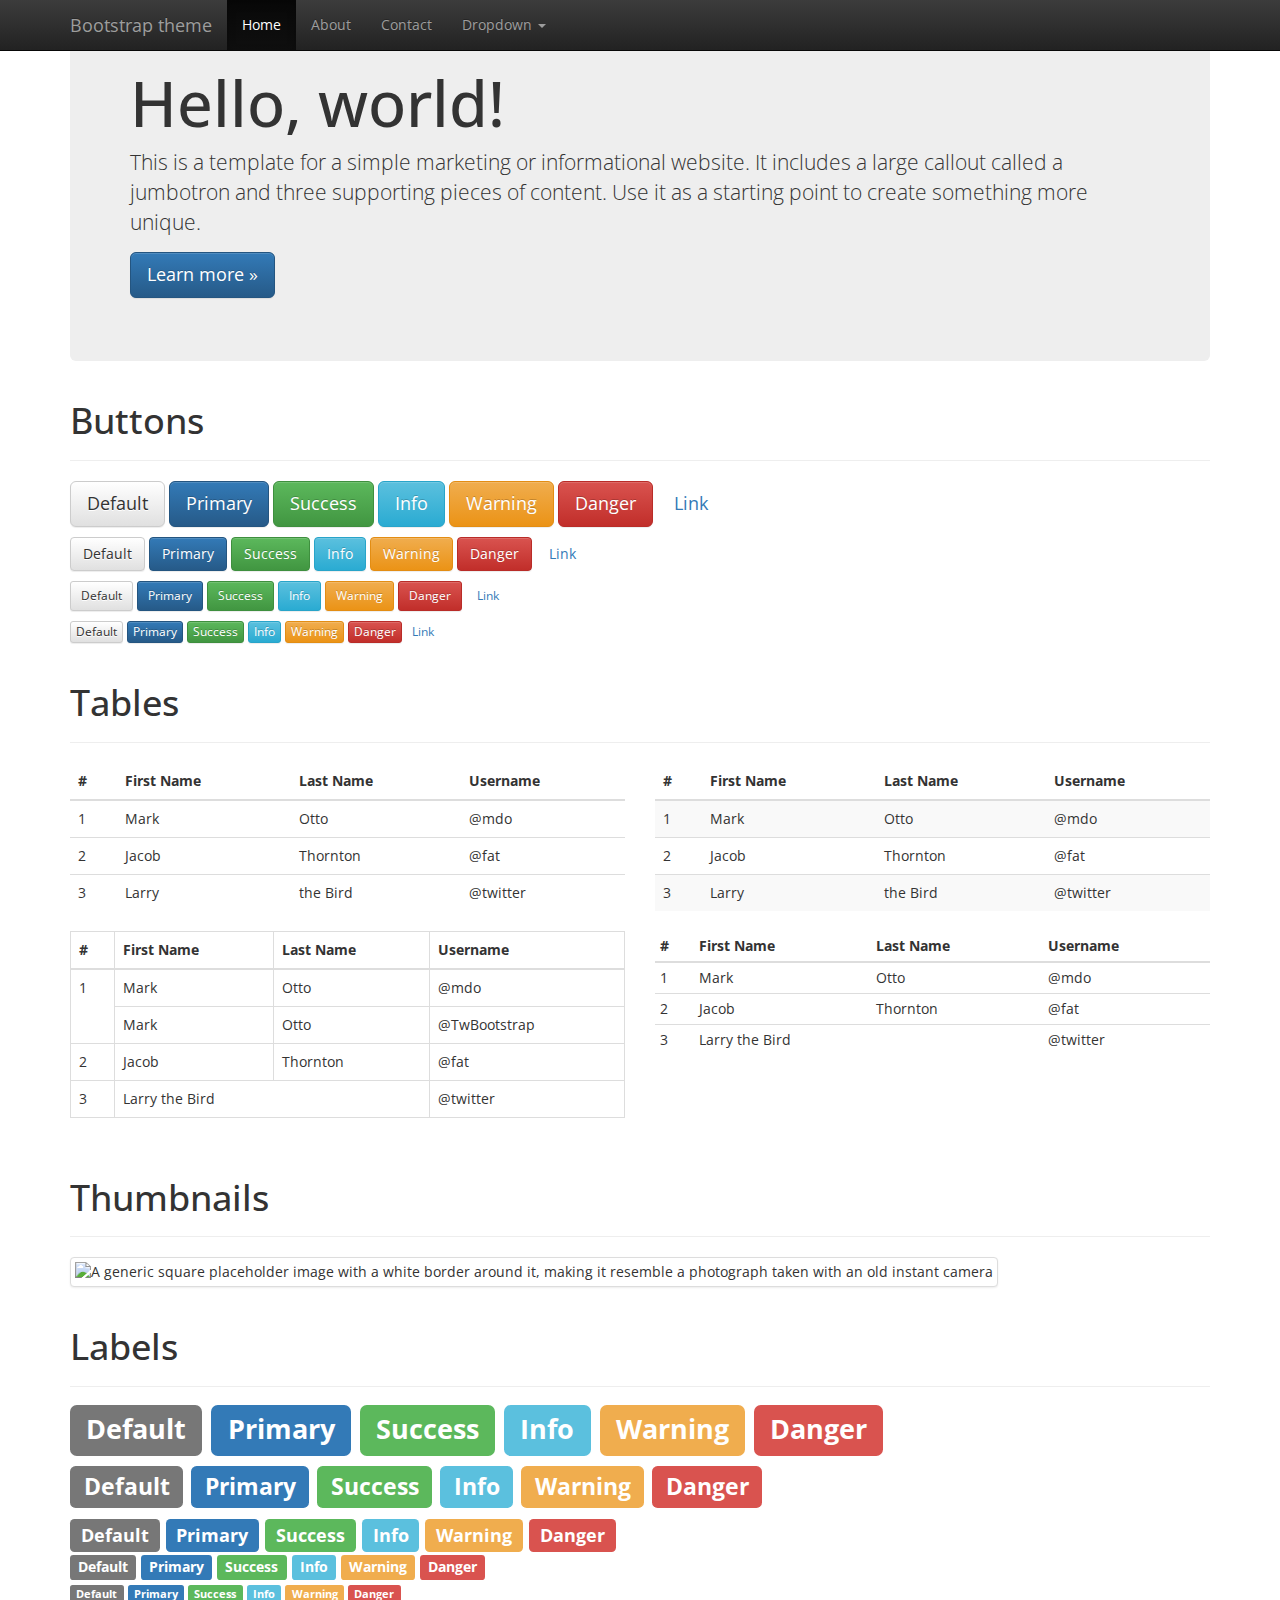
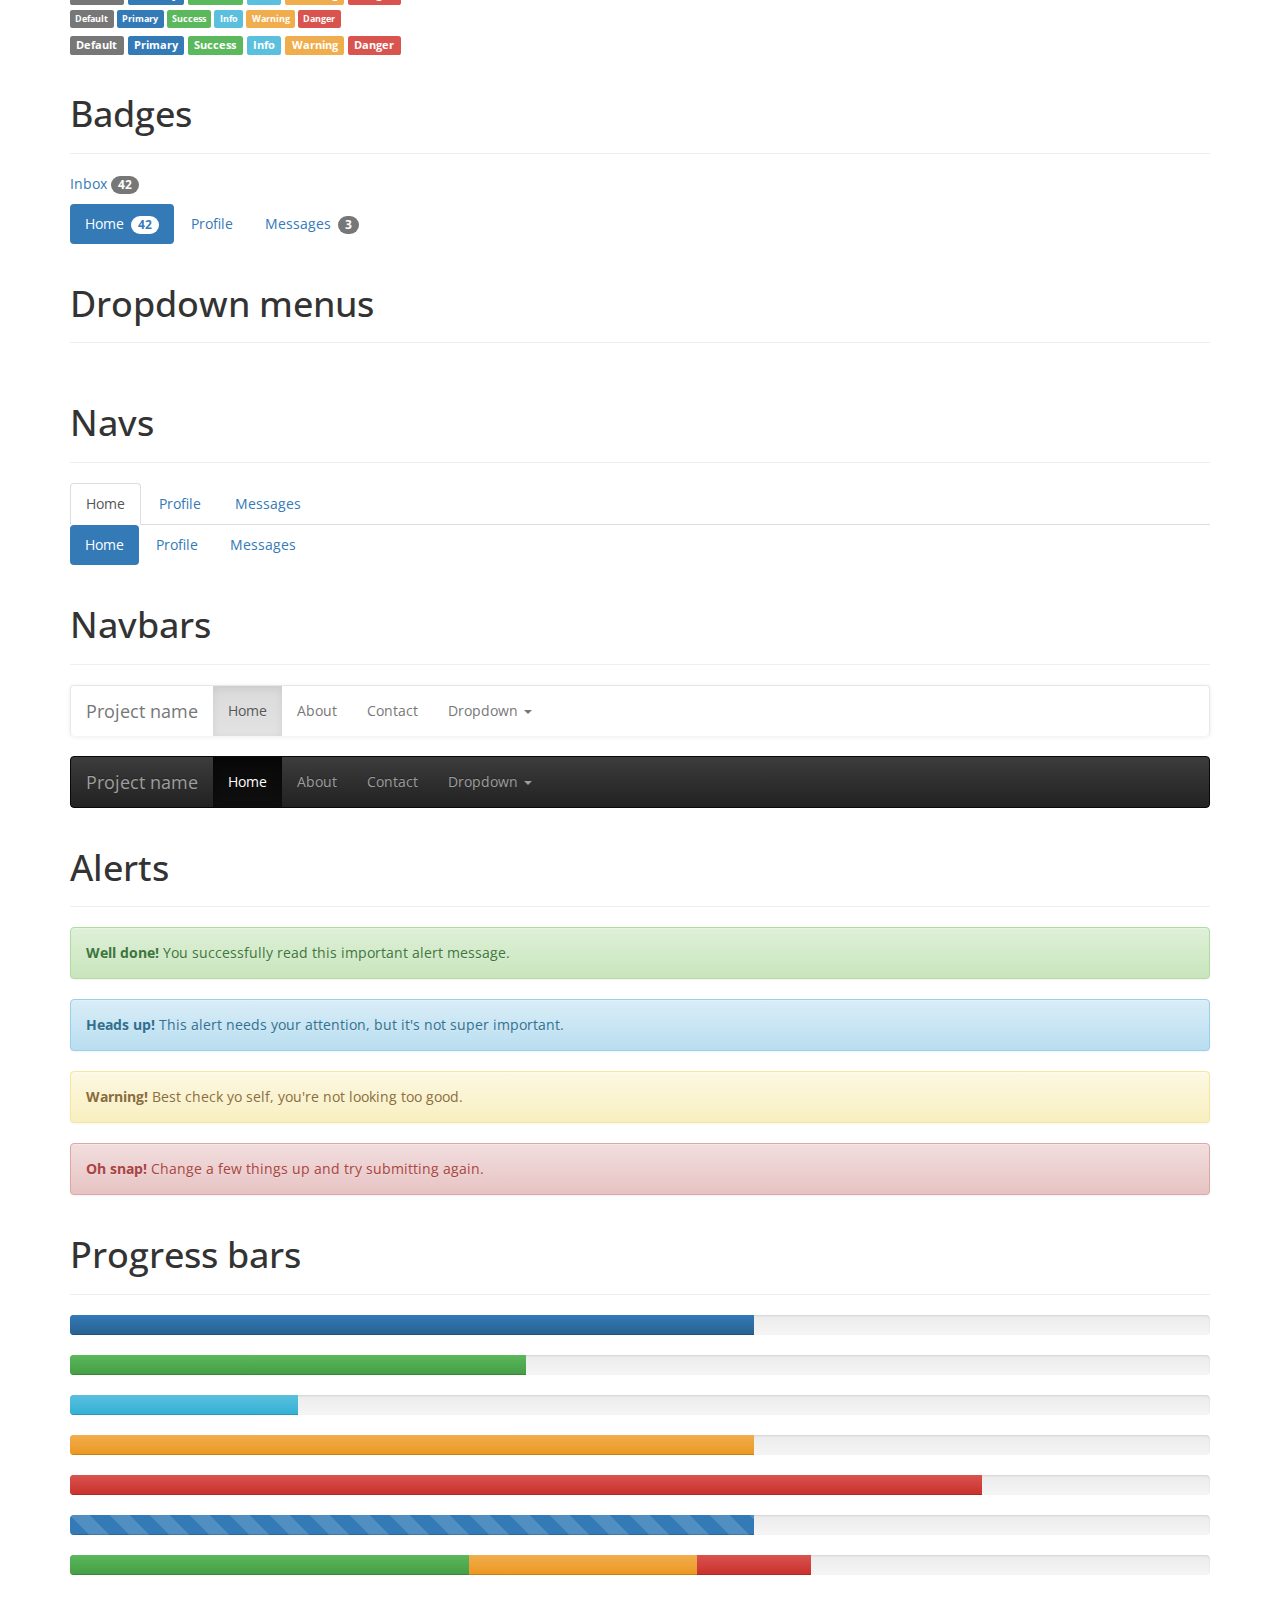
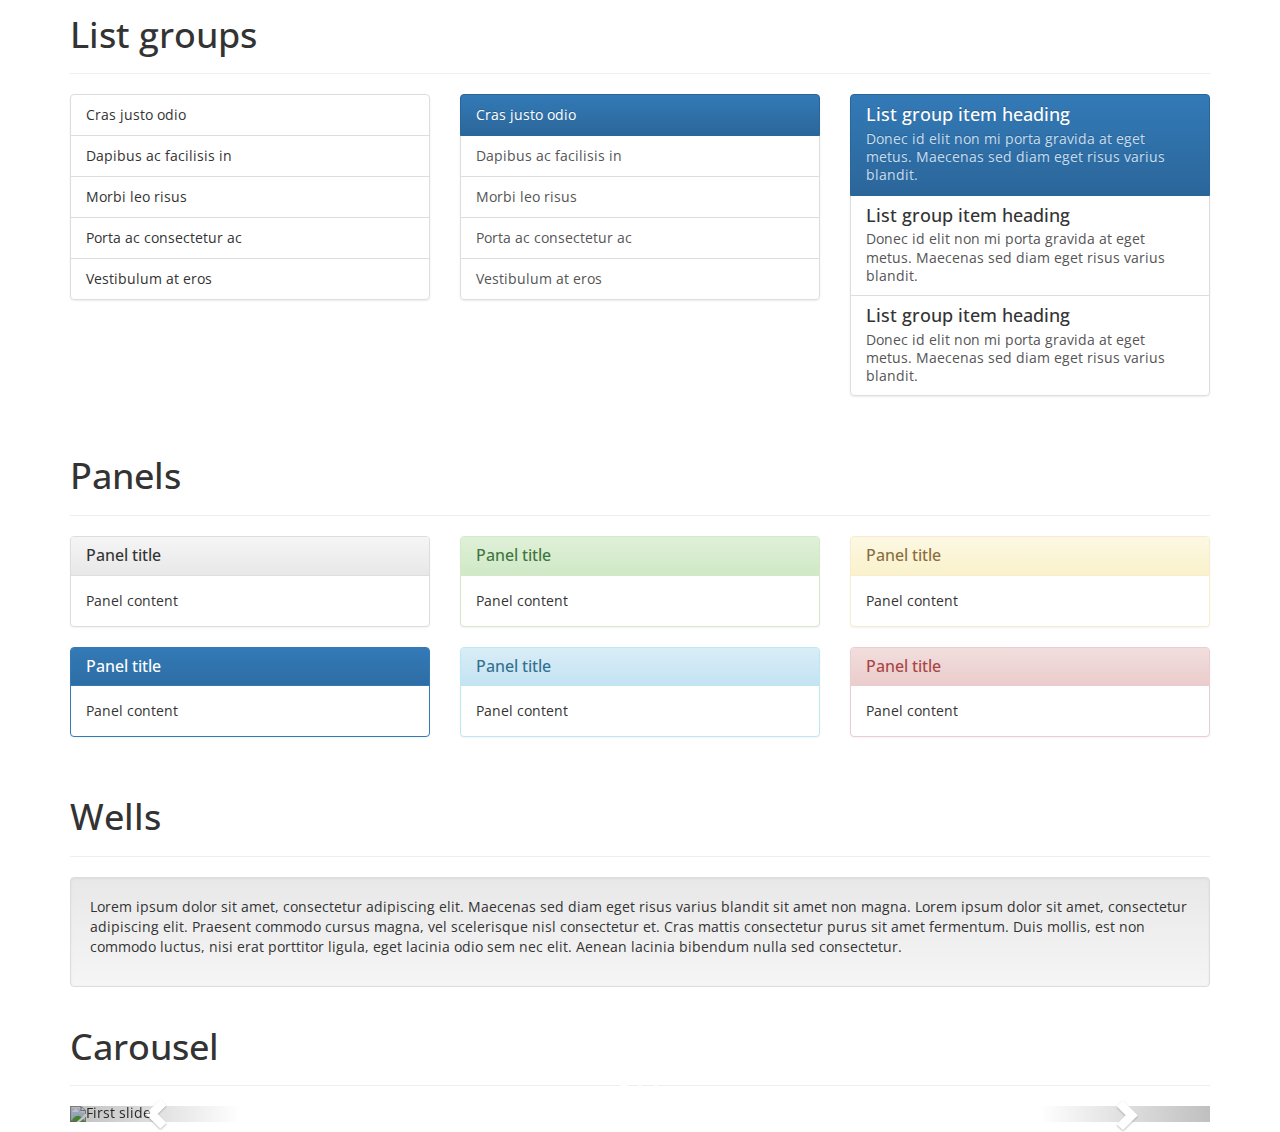
<file: index.html>
<!DOCTYPE html>
<html lang="en">
  <head>
    <meta charset="utf-8">
    <meta http-equiv="X-UA-Compatible" content="IE=edge">
    <meta name="viewport" content="width=device-width, initial-scale=1">
    <meta name="description" content="">
    <meta name="author" content="">
    <link rel="icon" href="../../favicon.ico">

    <title>Theme Template for Bootstrap</title>

    <!-- Bootstrap core CSS -->
    <link href="./css/bootstrap.min.css" rel="stylesheet">
    <!-- Bootstrap theme -->
    <link href="./css/bootstrap-theme.min.css" rel="stylesheet">

    <!-- Custom styles for this template -->
    <link href="theme.css" rel="stylesheet">

    <!-- HTML5 shim and Respond.js for IE8 support of HTML5 elements and media queries -->
    <!--[if lt IE 9]>
      <script src="https://oss.maxcdn.com/html5shiv/3.7.2/html5shiv.min.js"></script>
      <script src="https://oss.maxcdn.com/respond/1.4.2/respond.min.js"></script>
    <![endif]-->
  </head>

  <body role="document">

    <!-- Fixed navbar -->
    <nav class="navbar navbar-inverse navbar-fixed-top" role="navigation">
      <div class="container">
        <div class="navbar-header">
          <button type="button" class="navbar-toggle collapsed" data-toggle="collapse" data-target="#navbar" aria-expanded="false" aria-controls="navbar">
            <span class="sr-only">Toggle navigation</span>
            <span class="icon-bar"></span>
            <span class="icon-bar"></span>
            <span class="icon-bar"></span>
          </button>
          <a class="navbar-brand" href="#">Bootstrap theme</a>
        </div>
        <div id="navbar" class="navbar-collapse collapse">
          <ul class="nav navbar-nav">
            <li class="active"><a href="#">Home</a></li>
            <li><a href="#about">About</a></li>
            <li><a href="#contact">Contact</a></li>
            <li class="dropdown">
              <a href="#" class="dropdown-toggle" data-toggle="dropdown" role="button" aria-expanded="false">Dropdown <span class="caret"></span></a>
              <ul class="dropdown-menu" role="menu">
                <li><a href="#">Action</a></li>
                <li><a href="#">Another action</a></li>
                <li><a href="#">Something else here</a></li>
                <li class="divider"></li>
                <li class="dropdown-header">Nav header</li>
                <li><a href="#">Separated link</a></li>
                <li><a href="#">One more separated link</a></li>
              </ul>
            </li>
          </ul>
        </div><!--/.nav-collapse -->
      </div>
    </nav>

    <div class="container theme-showcase" role="main">

      <!-- Main jumbotron for a primary marketing message or call to action -->
      <div class="jumbotron">
        <h1>Hello, world!</h1>
        <p>This is a template for a simple marketing or informational website. It includes a large callout called a jumbotron and three supporting pieces of content. Use it as a starting point to create something more unique.</p>
        <p><a href="#" class="btn btn-primary btn-lg" role="button">Learn more &raquo;</a></p>
      </div>


      <div class="page-header">
        <h1>Buttons</h1>
      </div>
      <p>
        <button type="button" class="btn btn-lg btn-default">Default</button>
        <button type="button" class="btn btn-lg btn-primary">Primary</button>
        <button type="button" class="btn btn-lg btn-success">Success</button>
        <button type="button" class="btn btn-lg btn-info">Info</button>
        <button type="button" class="btn btn-lg btn-warning">Warning</button>
        <button type="button" class="btn btn-lg btn-danger">Danger</button>
        <button type="button" class="btn btn-lg btn-link">Link</button>
      </p>
      <p>
        <button type="button" class="btn btn-default">Default</button>
        <button type="button" class="btn btn-primary">Primary</button>
        <button type="button" class="btn btn-success">Success</button>
        <button type="button" class="btn btn-info">Info</button>
        <button type="button" class="btn btn-warning">Warning</button>
        <button type="button" class="btn btn-danger">Danger</button>
        <button type="button" class="btn btn-link">Link</button>
      </p>
      <p>
        <button type="button" class="btn btn-sm btn-default">Default</button>
        <button type="button" class="btn btn-sm btn-primary">Primary</button>
        <button type="button" class="btn btn-sm btn-success">Success</button>
        <button type="button" class="btn btn-sm btn-info">Info</button>
        <button type="button" class="btn btn-sm btn-warning">Warning</button>
        <button type="button" class="btn btn-sm btn-danger">Danger</button>
        <button type="button" class="btn btn-sm btn-link">Link</button>
      </p>
      <p>
        <button type="button" class="btn btn-xs btn-default">Default</button>
        <button type="button" class="btn btn-xs btn-primary">Primary</button>
        <button type="button" class="btn btn-xs btn-success">Success</button>
        <button type="button" class="btn btn-xs btn-info">Info</button>
        <button type="button" class="btn btn-xs btn-warning">Warning</button>
        <button type="button" class="btn btn-xs btn-danger">Danger</button>
        <button type="button" class="btn btn-xs btn-link">Link</button>
      </p>


      <div class="page-header">
        <h1>Tables</h1>
      </div>
      <div class="row">
        <div class="col-md-6">
          <table class="table">
            <thead>
              <tr>
                <th>#</th>
                <th>First Name</th>
                <th>Last Name</th>
                <th>Username</th>
              </tr>
            </thead>
            <tbody>
              <tr>
                <td>1</td>
                <td>Mark</td>
                <td>Otto</td>
                <td>@mdo</td>
              </tr>
              <tr>
                <td>2</td>
                <td>Jacob</td>
                <td>Thornton</td>
                <td>@fat</td>
              </tr>
              <tr>
                <td>3</td>
                <td>Larry</td>
                <td>the Bird</td>
                <td>@twitter</td>
              </tr>
            </tbody>
          </table>
        </div>
        <div class="col-md-6">
          <table class="table table-striped">
            <thead>
              <tr>
                <th>#</th>
                <th>First Name</th>
                <th>Last Name</th>
                <th>Username</th>
              </tr>
            </thead>
            <tbody>
              <tr>
                <td>1</td>
                <td>Mark</td>
                <td>Otto</td>
                <td>@mdo</td>
              </tr>
              <tr>
                <td>2</td>
                <td>Jacob</td>
                <td>Thornton</td>
                <td>@fat</td>
              </tr>
              <tr>
                <td>3</td>
                <td>Larry</td>
                <td>the Bird</td>
                <td>@twitter</td>
              </tr>
            </tbody>
          </table>
        </div>
      </div>

      <div class="row">
        <div class="col-md-6">
          <table class="table table-bordered">
            <thead>
              <tr>
                <th>#</th>
                <th>First Name</th>
                <th>Last Name</th>
                <th>Username</th>
              </tr>
            </thead>
            <tbody>
              <tr>
                <td rowspan="2">1</td>
                <td>Mark</td>
                <td>Otto</td>
                <td>@mdo</td>
              </tr>
              <tr>
                <td>Mark</td>
                <td>Otto</td>
                <td>@TwBootstrap</td>
              </tr>
              <tr>
                <td>2</td>
                <td>Jacob</td>
                <td>Thornton</td>
                <td>@fat</td>
              </tr>
              <tr>
                <td>3</td>
                <td colspan="2">Larry the Bird</td>
                <td>@twitter</td>
              </tr>
            </tbody>
          </table>
        </div>
        <div class="col-md-6">
          <table class="table table-condensed">
            <thead>
              <tr>
                <th>#</th>
                <th>First Name</th>
                <th>Last Name</th>
                <th>Username</th>
              </tr>
            </thead>
            <tbody>
              <tr>
                <td>1</td>
                <td>Mark</td>
                <td>Otto</td>
                <td>@mdo</td>
              </tr>
              <tr>
                <td>2</td>
                <td>Jacob</td>
                <td>Thornton</td>
                <td>@fat</td>
              </tr>
              <tr>
                <td>3</td>
                <td colspan="2">Larry the Bird</td>
                <td>@twitter</td>
              </tr>
            </tbody>
          </table>
        </div>
      </div>


      <div class="page-header">
        <h1>Thumbnails</h1>
      </div>
      <img data-src="holder.js/200x200" class="img-thumbnail" alt="A generic square placeholder image with a white border around it, making it resemble a photograph taken with an old instant camera">


      <div class="page-header">
        <h1>Labels</h1>
      </div>
      <h1>
        <span class="label label-default">Default</span>
        <span class="label label-primary">Primary</span>
        <span class="label label-success">Success</span>
        <span class="label label-info">Info</span>
        <span class="label label-warning">Warning</span>
        <span class="label label-danger">Danger</span>
      </h1>
      <h2>
        <span class="label label-default">Default</span>
        <span class="label label-primary">Primary</span>
        <span class="label label-success">Success</span>
        <span class="label label-info">Info</span>
        <span class="label label-warning">Warning</span>
        <span class="label label-danger">Danger</span>
      </h2>
      <h3>
        <span class="label label-default">Default</span>
        <span class="label label-primary">Primary</span>
        <span class="label label-success">Success</span>
        <span class="label label-info">Info</span>
        <span class="label label-warning">Warning</span>
        <span class="label label-danger">Danger</span>
      </h3>
      <h4>
        <span class="label label-default">Default</span>
        <span class="label label-primary">Primary</span>
        <span class="label label-success">Success</span>
        <span class="label label-info">Info</span>
        <span class="label label-warning">Warning</span>
        <span class="label label-danger">Danger</span>
      </h4>
      <h5>
        <span class="label label-default">Default</span>
        <span class="label label-primary">Primary</span>
        <span class="label label-success">Success</span>
        <span class="label label-info">Info</span>
        <span class="label label-warning">Warning</span>
        <span class="label label-danger">Danger</span>
      </h5>
      <h6>
        <span class="label label-default">Default</span>
        <span class="label label-primary">Primary</span>
        <span class="label label-success">Success</span>
        <span class="label label-info">Info</span>
        <span class="label label-warning">Warning</span>
        <span class="label label-danger">Danger</span>
      </h6>
      <p>
        <span class="label label-default">Default</span>
        <span class="label label-primary">Primary</span>
        <span class="label label-success">Success</span>
        <span class="label label-info">Info</span>
        <span class="label label-warning">Warning</span>
        <span class="label label-danger">Danger</span>
      </p>


      <div class="page-header">
        <h1>Badges</h1>
      </div>
      <p>
        <a href="#">Inbox <span class="badge">42</span></a>
      </p>
      <ul class="nav nav-pills" role="tablist">
        <li role="presentation" class="active"><a href="#">Home <span class="badge">42</span></a></li>
        <li role="presentation"><a href="#">Profile</a></li>
        <li role="presentation"><a href="#">Messages <span class="badge">3</span></a></li>
      </ul>


      <div class="page-header">
        <h1>Dropdown menus</h1>
      </div>
      <div class="dropdown theme-dropdown clearfix">
        <a id="dropdownMenu1" href="#" class="sr-only dropdown-toggle" data-toggle="dropdown" role="button" aria-expanded="false">Dropdown <span class="caret"></span></a>
        <ul class="dropdown-menu" role="menu" aria-labelledby="dropdownMenu1">
          <li class="active" role="presentation"><a role="menuitem" tabindex="-1" href="#">Action</a></li>
          <li role="presentation"><a role="menuitem" tabindex="-1" href="#">Another action</a></li>
          <li role="presentation"><a role="menuitem" tabindex="-1" href="#">Something else here</a></li>
          <li role="presentation" class="divider"></li>
          <li role="presentation"><a role="menuitem" tabindex="-1" href="#">Separated link</a></li>
        </ul>
      </div>


      <div class="page-header">
        <h1>Navs</h1>
      </div>
      <ul class="nav nav-tabs" role="tablist">
        <li role="presentation" class="active"><a href="#">Home</a></li>
        <li role="presentation"><a href="#">Profile</a></li>
        <li role="presentation"><a href="#">Messages</a></li>
      </ul>
      <ul class="nav nav-pills" role="tablist">
        <li role="presentation" class="active"><a href="#">Home</a></li>
        <li role="presentation"><a href="#">Profile</a></li>
        <li role="presentation"><a href="#">Messages</a></li>
      </ul>


      <div class="page-header">
        <h1>Navbars</h1>
      </div>

      <nav class="navbar navbar-default">
        <div class="container">
          <div class="navbar-header">
            <button type="button" class="navbar-toggle collapsed" data-toggle="collapse" data-target=".navbar-collapse">
              <span class="sr-only">Toggle navigation</span>
              <span class="icon-bar"></span>
              <span class="icon-bar"></span>
              <span class="icon-bar"></span>
            </button>
            <a class="navbar-brand" href="#">Project name</a>
          </div>
          <div class="navbar-collapse collapse">
            <ul class="nav navbar-nav">
              <li class="active"><a href="#">Home</a></li>
              <li><a href="#about">About</a></li>
              <li><a href="#contact">Contact</a></li>
              <li class="dropdown">
                <a href="#" class="dropdown-toggle" data-toggle="dropdown" role="button" aria-expanded="false">Dropdown <span class="caret"></span></a>
                <ul class="dropdown-menu" role="menu">
                  <li><a href="#">Action</a></li>
                  <li><a href="#">Another action</a></li>
                  <li><a href="#">Something else here</a></li>
                  <li class="divider"></li>
                  <li class="dropdown-header">Nav header</li>
                  <li><a href="#">Separated link</a></li>
                  <li><a href="#">One more separated link</a></li>
                </ul>
              </li>
            </ul>
          </div><!--/.nav-collapse -->
        </div>
      </nav>

      <nav class="navbar navbar-inverse">
        <div class="container">
          <div class="navbar-header">
            <button type="button" class="navbar-toggle collapsed" data-toggle="collapse" data-target=".navbar-collapse">
              <span class="sr-only">Toggle navigation</span>
              <span class="icon-bar"></span>
              <span class="icon-bar"></span>
              <span class="icon-bar"></span>
            </button>
            <a class="navbar-brand" href="#">Project name</a>
          </div>
          <div class="navbar-collapse collapse">
            <ul class="nav navbar-nav">
              <li class="active"><a href="#">Home</a></li>
              <li><a href="#about">About</a></li>
              <li><a href="#contact">Contact</a></li>
              <li class="dropdown">
                <a href="#" class="dropdown-toggle" data-toggle="dropdown" role="button" aria-expanded="false">Dropdown <span class="caret"></span></a>
                <ul class="dropdown-menu" role="menu">
                  <li><a href="#">Action</a></li>
                  <li><a href="#">Another action</a></li>
                  <li><a href="#">Something else here</a></li>
                  <li class="divider"></li>
                  <li class="dropdown-header">Nav header</li>
                  <li><a href="#">Separated link</a></li>
                  <li><a href="#">One more separated link</a></li>
                </ul>
              </li>
            </ul>
          </div><!--/.nav-collapse -->
        </div>
      </nav>


      <div class="page-header">
        <h1>Alerts</h1>
      </div>
      <div class="alert alert-success" role="alert">
        <strong>Well done!</strong> You successfully read this important alert message.
      </div>
      <div class="alert alert-info" role="alert">
        <strong>Heads up!</strong> This alert needs your attention, but it's not super important.
      </div>
      <div class="alert alert-warning" role="alert">
        <strong>Warning!</strong> Best check yo self, you're not looking too good.
      </div>
      <div class="alert alert-danger" role="alert">
        <strong>Oh snap!</strong> Change a few things up and try submitting again.
      </div>


      <div class="page-header">
        <h1>Progress bars</h1>
      </div>
      <div class="progress">
        <div class="progress-bar" role="progressbar" aria-valuenow="60" aria-valuemin="0" aria-valuemax="100" style="width: 60%;"><span class="sr-only">60% Complete</span></div>
      </div>
      <div class="progress">
        <div class="progress-bar progress-bar-success" role="progressbar" aria-valuenow="40" aria-valuemin="0" aria-valuemax="100" style="width: 40%"><span class="sr-only">40% Complete (success)</span></div>
      </div>
      <div class="progress">
        <div class="progress-bar progress-bar-info" role="progressbar" aria-valuenow="20" aria-valuemin="0" aria-valuemax="100" style="width: 20%"><span class="sr-only">20% Complete</span></div>
      </div>
      <div class="progress">
        <div class="progress-bar progress-bar-warning" role="progressbar" aria-valuenow="60" aria-valuemin="0" aria-valuemax="100" style="width: 60%"><span class="sr-only">60% Complete (warning)</span></div>
      </div>
      <div class="progress">
        <div class="progress-bar progress-bar-danger" role="progressbar" aria-valuenow="80" aria-valuemin="0" aria-valuemax="100" style="width: 80%"><span class="sr-only">80% Complete (danger)</span></div>
      </div>
      <div class="progress">
        <div class="progress-bar progress-bar-striped" role="progressbar" aria-valuenow="60" aria-valuemin="0" aria-valuemax="100" style="width: 60%"><span class="sr-only">60% Complete</span></div>
      </div>
      <div class="progress">
        <div class="progress-bar progress-bar-success" style="width: 35%"><span class="sr-only">35% Complete (success)</span></div>
        <div class="progress-bar progress-bar-warning" style="width: 20%"><span class="sr-only">20% Complete (warning)</span></div>
        <div class="progress-bar progress-bar-danger" style="width: 10%"><span class='sr-only'>10% Complete (danger)</span></div>
      </div>


      <div class="page-header">
        <h1>List groups</h1>
      </div>
      <div class="row">
        <div class="col-sm-4">
          <ul class="list-group">
            <li class="list-group-item">Cras justo odio</li>
            <li class="list-group-item">Dapibus ac facilisis in</li>
            <li class="list-group-item">Morbi leo risus</li>
            <li class="list-group-item">Porta ac consectetur ac</li>
            <li class="list-group-item">Vestibulum at eros</li>
          </ul>
        </div><!-- /.col-sm-4 -->
        <div class="col-sm-4">
          <div class="list-group">
            <a href="#" class="list-group-item active">
              Cras justo odio
            </a>
            <a href="#" class="list-group-item">Dapibus ac facilisis in</a>
            <a href="#" class="list-group-item">Morbi leo risus</a>
            <a href="#" class="list-group-item">Porta ac consectetur ac</a>
            <a href="#" class="list-group-item">Vestibulum at eros</a>
          </div>
        </div><!-- /.col-sm-4 -->
        <div class="col-sm-4">
          <div class="list-group">
            <a href="#" class="list-group-item active">
              <h4 class="list-group-item-heading">List group item heading</h4>
              <p class="list-group-item-text">Donec id elit non mi porta gravida at eget metus. Maecenas sed diam eget risus varius blandit.</p>
            </a>
            <a href="#" class="list-group-item">
              <h4 class="list-group-item-heading">List group item heading</h4>
              <p class="list-group-item-text">Donec id elit non mi porta gravida at eget metus. Maecenas sed diam eget risus varius blandit.</p>
            </a>
            <a href="#" class="list-group-item">
              <h4 class="list-group-item-heading">List group item heading</h4>
              <p class="list-group-item-text">Donec id elit non mi porta gravida at eget metus. Maecenas sed diam eget risus varius blandit.</p>
            </a>
          </div>
        </div><!-- /.col-sm-4 -->
      </div>


      <div class="page-header">
        <h1>Panels</h1>
      </div>
      <div class="row">
        <div class="col-sm-4">
          <div class="panel panel-default">
            <div class="panel-heading">
              <h3 class="panel-title">Panel title</h3>
            </div>
            <div class="panel-body">
              Panel content
            </div>
          </div>
          <div class="panel panel-primary">
            <div class="panel-heading">
              <h3 class="panel-title">Panel title</h3>
            </div>
            <div class="panel-body">
              Panel content
            </div>
          </div>
        </div><!-- /.col-sm-4 -->
        <div class="col-sm-4">
          <div class="panel panel-success">
            <div class="panel-heading">
              <h3 class="panel-title">Panel title</h3>
            </div>
            <div class="panel-body">
              Panel content
            </div>
          </div>
          <div class="panel panel-info">
            <div class="panel-heading">
              <h3 class="panel-title">Panel title</h3>
            </div>
            <div class="panel-body">
              Panel content
            </div>
          </div>
        </div><!-- /.col-sm-4 -->
        <div class="col-sm-4">
          <div class="panel panel-warning">
            <div class="panel-heading">
              <h3 class="panel-title">Panel title</h3>
            </div>
            <div class="panel-body">
              Panel content
            </div>
          </div>
          <div class="panel panel-danger">
            <div class="panel-heading">
              <h3 class="panel-title">Panel title</h3>
            </div>
            <div class="panel-body">
              Panel content
            </div>
          </div>
        </div><!-- /.col-sm-4 -->
      </div>


      <div class="page-header">
        <h1>Wells</h1>
      </div>
      <div class="well">
        <p>Lorem ipsum dolor sit amet, consectetur adipiscing elit. Maecenas sed diam eget risus varius blandit sit amet non magna. Lorem ipsum dolor sit amet, consectetur adipiscing elit. Praesent commodo cursus magna, vel scelerisque nisl consectetur et. Cras mattis consectetur purus sit amet fermentum. Duis mollis, est non commodo luctus, nisi erat porttitor ligula, eget lacinia odio sem nec elit. Aenean lacinia bibendum nulla sed consectetur.</p>
      </div>


      <div class="page-header">
        <h1>Carousel</h1>
      </div>
      <div id="carousel-example-generic" class="carousel slide" data-ride="carousel">
        <ol class="carousel-indicators">
          <li data-target="#carousel-example-generic" data-slide-to="0" class="active"></li>
          <li data-target="#carousel-example-generic" data-slide-to="1"></li>
          <li data-target="#carousel-example-generic" data-slide-to="2"></li>
        </ol>
        <div class="carousel-inner" role="listbox">
          <div class="item active">
            <img data-src="holder.js/1140x500/auto/#777:#555/text:First slide" alt="First slide">
          </div>
          <div class="item">
            <img data-src="holder.js/1140x500/auto/#666:#444/text:Second slide" alt="Second slide">
          </div>
          <div class="item">
            <img data-src="holder.js/1140x500/auto/#555:#333/text:Third slide" alt="Third slide">
          </div>
        </div>
        <a class="left carousel-control" href="#carousel-example-generic" role="button" data-slide="prev">
          <span class="glyphicon glyphicon-chevron-left" aria-hidden="true"></span>
          <span class="sr-only">Previous</span>
        </a>
        <a class="right carousel-control" href="#carousel-example-generic" role="button" data-slide="next">
          <span class="glyphicon glyphicon-chevron-right" aria-hidden="true"></span>
          <span class="sr-only">Next</span>
        </a>
      </div>


    </div> <!-- /container -->


    <!-- Bootstrap core JavaScript
    ================================================== -->
    <!-- Placed at the end of the document so the pages load faster -->
    <script src="https://ajax.googleapis.com/ajax/libs/jquery/1.11.1/jquery.min.js"></script>
    <script src="./js/bootstrap.min.js"></script>
  </body>
</html>
</file>
<file: theme.css>
@import url(http://fonts.googleapis.com/css?family=Open+Sans);

*{
  margin: 0;
  padding: 0;
  font-family: 'Open Sans', sans-serif;
}

.navbar-default{
  background: #fff;
  border-bottom: none;
}

#notification-count{
position: absolute;
width: 50px;
font-size: 20px;
text-align: center;
color: #fff;
background: #00e1dd;
top: 0;
right: 50px;
height: 50px;
padding: 12px;
}

#session-button{
position: absolute;
width: 50px;
font-size: 20px;
text-align: center;
color: #fff;
background: #f20062;
top: 0;
right: 0;
height: 50px;
padding: 12px;
}

.event-descriptor{
  height: 380px;
  background-image: url("http://www.primawrap.com/images/gogreentopphoto.jpg");
  background-size: cover;
}

.alpha-channel{
  background: rgba(27,16,77,0.9);
  width: 100%;
  height: 380px;
}

.purple-alpha-channel{
  background: rgba(27,16,77,0.9);
  width: 100%;
  height: 83.34%;
}

.green-alpha-channel{
  background: rgba(2,51,78,0.8);
  width: 100%;
  height: 83.34%;
}

.blue-alpha-channel{
  background: rgba(35,43,59,0.9);
  width: 100%;
  height: 83.34%;
}

.white:w-alpha-channel{
  background: rgba(255,255,255,0.9);
  width: 100%;
  height: 83.34%;
}

.magenta-alpha-channel{
  background: rgba(242,0,98,0.8);
  width: 100%;
  height: 40%;
}

.event-info{
padding-top: 125px;
color: white;
text-align: center;
}

.call-to-action{
  width: 40%;
  margin: 0 30%;
  margin-top: 24px;
  border: 4px solid white;
  padding: 8px;
}

.call-to-action>a{
  color: white;
  font-size: 24px;
}

.cards{
  margin: 50px;
}

.challenge-card{
  background: url("back.png");
  background-size: 100% 83.34%;
  /* width: 300px; */
  height: 350px;
  box-shadow: 0 12px 15px 0 rgba(0, 0, 0, 0.24);
  margin-bottom: 30px;
  
} 

.challenge-title{
  padding: 15px;
  color: white;
  text-align: center;
  padding-top: 95px;
}


.create-challenge-title{
  padding: 15px;
  color: rgba(0,0,0,0.2);
  text-align: center;
  padding-top: 95px;
  padding-bottom: 95px;
}

.actions{
  font-family: 'Open Sans', sans-serif;
  background: white;
  padding: 10px;
  height: 70px;
  color: grey;
  text-align: center; 
  font-size: 12px;
  line-height: 25px;
}

.actions > li{
  text-align: center;
  display: inline;
  font-size: 20px;
  color: grey;
  margin-top: 20px;
  padding: 15px;
  -webkit-tap-highlight-color: rgba(0,0,0,0);
}

.new-card{
  /* width: 300px; */
  height: 350px;
  box-shadow: 0 12px 15px 0 rgba(0, 0, 0, 0.24);
  margin-bottom: 30px;
  border: 1px dashed grey;
}

.plus-sign{
  font-size: 50px;
  color: grey;
  text-align: center;
  border-radius: 2px;
  padding: 30px;
}

.user-card{
  background: url("https://scontent-a-mia.xx.fbcdn.net/hphotos-xpf1/v/t1.0-9/10291719_10204370501201227_447156517428043744_n.jpg?oh=0197fb0c0261ff5e9b5f045e6baf874f&oe=5503F4CB");
   background-size: cover;
  /* width: 300px; */
  height: 350px;
  box-shadow: 0 12px 15px 0 rgba(0, 0, 0, 0.24);
  margin-bottom: 30px;

}

.user-name{
  padding: 15px;
  padding-top: 60px;
  text-align: left;
  color: white;
}

.user-actions{
  font-family: 'Open Sans', sans-serif;
  background: white;
  padding: 10px;
  height: 60%;
  color: grey;
  text-align: left; 
  font-size: 12px;
  line-height: 25px;
}

.user-actions > li{
  text-align: center;
  display: inline;
  font-size: 20px;
  color: grey;
  margin-top: 20px;
  padding: 15px;
  -webkit-tap-highlight-color: rgba(0,0,0,0);
}

.create-call-to-action{
  margin: 0 30%;
  margin-top: 18px;
  border: 4px solid rgba(0,0,0,0.2);
  padding:6px;
  text-align: center;
}

.create-call-to-action>a{
  color: rgba(0,0,0,0.2);
  font-size: 18px;
}

.color-call-to-action{
  margin: 0 30%;
  margin-top: 18px;
  border: 4px solid rgba(242,0,98,1);
  padding:6px;
  text-align: center;
}

.color-call-to-action>a{
  color: rgba(242,0,98,1);
  font-size: 18px;
}

.col-md-3{
  padding-left: 0;
  padding-right: 0;
  margin-right: 10px;
}
</file>
